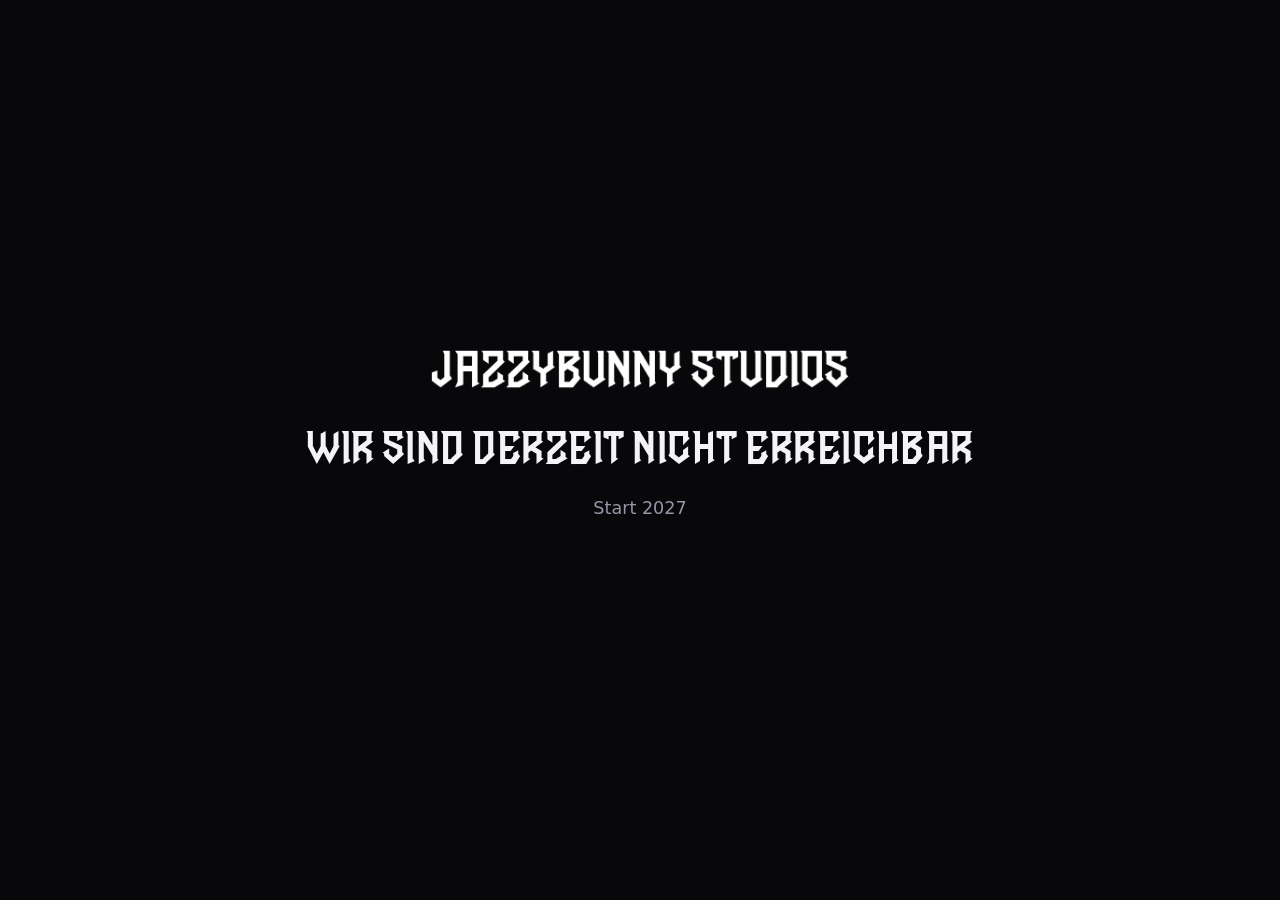
<file: index.html>
<!DOCTYPE html>
<html lang="de">
<head>
<meta charset="utf-8">
<meta name="viewport" content="width=device-width, initial-scale=1">
<title>JazzyBunny Studios</title>
<meta name="description" content="JazzyBunny Studios – Galerie für individuelle 3D-Druck Objekte">
<meta name="theme-color" content="#08080b">
<meta property="og:type" content="website">
<meta property="og:title" content="JazzyBunny Studios">
<meta property="og:description" content="Galerie für individuelle 3D-Druck Objekte">
<link rel="stylesheet" href="assets/style.css?v=22">
<link rel="icon" type="image/png" href="assets/favicon.png?v=2">
</head>
<body class="booting">

<!-- Wartungsansicht: nur sichtbar, wenn im Admin "Seite gesperrt" aktiv ist -->
<section id="maintenance" class="maintenance" hidden>
  <div class="wrap">
    <img class="maintenance-logo" id="maintenance-logo" src="assets/wordmark.webp" alt="JazzyBunny Studios">
    <h1 id="maintenance-title">Wir sind derzeit nicht erreichbar</h1>
    <p id="maintenance-text"></p>
  </div>
</section>

<!-- Hinweis nur für angemeldete Admins: Seite ist für Besucher gesperrt -->
<div id="adminbar" class="adminbar" hidden>
  <div class="wrap adminbar-inner">
    <strong>Vorschau</strong>
    <span>Für Besucher ist die Seite gesperrt. Du siehst sie, weil du im Admin angemeldet bist.</span>
    <a href="?sperre=1">Sperrseite ansehen</a>
    <a href="admin/">Zum Admin</a>
  </div>
</div>

<!-- Ankündigungsleiste -->
<div id="announce" class="announce" hidden>
  <div class="wrap announce-inner">
    <a id="announce-link" class="announce-text" href="#"></a>
    <button type="button" id="announce-close" class="announce-close" aria-label="Hinweis schließen">&times;</button>
  </div>
</div>

<header class="site-header">
  <div class="wrap header-inner">
    <button type="button" id="nav-toggle" class="icon-btn nav-toggle" aria-label="Menü" aria-expanded="false">
      <span class="burger" aria-hidden="true"></span>
    </button>

    <a class="brand" href="#top">
      <img class="brand-logo" id="brand-logo" src="assets/wordmark.webp" alt="JazzyBunny Studios" width="900" height="85">
    </a>

    <nav class="main-nav" id="main-nav">
      <a href="produkte.html">Produkte</a>
      <a href="ueber-uns.html">Über uns</a>
      <a href="warteschlange.html">Warteschlange</a>
      <a href="#kategorien" data-nav="kategorien" hidden>Kategorien</a>
      <a href="#faq" data-nav="faq" hidden>FAQ</a>
      <a href="#kontakt">Kontakt</a>
    </nav>

    <div class="header-actions">
      <button type="button" id="search-toggle" class="icon-btn" aria-label="Suche" aria-expanded="false">
        <svg viewBox="0 0 24 24" width="18" height="18" aria-hidden="true" fill="none" stroke="currentColor" stroke-width="2" stroke-linecap="round">
          <circle cx="11" cy="11" r="7"/><path d="M20 20l-3.5-3.5"/>
        </svg>
      </button>
    </div>
  </div>

</header>

<main id="top">

  <!-- Bühne -->
  <section class="hero" id="hero">
    <div class="hero-bg" id="hero-bg" hidden></div>
    <div class="wrap hero-inner">
      <span class="hero-kicker" id="hero-kicker"></span>
      <h1 id="hero-title" data-site="title">JazzyBunny Studios</h1>
      <p class="hero-sub" id="hero-sub"></p>
      <div class="hero-actions" id="hero-actions">
        <a class="btn btn-primary" id="hero-cta" href="produkte.html">Alle Produkte</a>
        <a class="btn btn-ghost" href="#kontakt">Anfrage stellen</a>
      </div>
    </div>
  </section>

  <!-- Kennzahlen -->
  <section class="strip" id="strip" hidden>
    <div class="wrap strip-inner" id="strip-inner"></div>
  </section>

  <!-- Kategorien -->
  <section class="section" id="kategorien" hidden>
    <div class="wrap">
      <h2 class="section-title" id="cat-title">Kategorien</h2>
      <div class="cat-grid" id="cat-grid"></div>
    </div>
  </section>

  <!-- Kuratierte Reihen: erscheinen nur, wenn es passende Objekte gibt -->
  <section class="section section-alt row-section" id="row-neu" hidden>
    <div class="wrap">
      <div class="row-head">
        <h2 class="section-title" id="neu-title">Neu eingetroffen</h2>
        <a class="row-more" href="produkte.html?filter=neu">Alle ansehen</a>
      </div>
      <div class="grid grid-row" id="neu-grid"></div>
    </div>
  </section>

  <section class="section row-section" id="row-highlights" hidden>
    <div class="wrap">
      <div class="row-head">
        <h2 class="section-title" id="featured-title">Highlights</h2>
        <a class="row-more" href="produkte.html?filter=highlight">Alle ansehen</a>
      </div>
      <div class="grid grid-row" id="featured-grid"></div>
    </div>
  </section>

  <section class="section section-alt row-section" id="row-bestseller" hidden>
    <div class="wrap">
      <div class="row-head">
        <h2 class="section-title" id="bestseller-title">Bestseller</h2>
        <a class="row-more" href="produkte.html?filter=bestseller">Alle ansehen</a>
      </div>
      <div class="grid grid-row" id="bestseller-grid"></div>
    </div>
  </section>

  <section class="section row-section" id="row-limited" hidden>
    <div class="wrap">
      <div class="row-head">
        <h2 class="section-title" id="limited-title">Limited Edition</h2>
        <a class="row-more" href="produkte.html?filter=limited">Alle ansehen</a>
      </div>
      <div class="grid grid-row" id="limited-grid"></div>
    </div>
  </section>

  <!-- Wegweiser zur vollstaendigen Produktseite -->
  <section class="section alles-section" id="alles">
    <div class="wrap">
      <h2 class="section-title" id="alles-title">Alle Produkte</h2>
      <p class="alles-text" id="alles-text">Das komplette Sortiment mit Suche, Kategorien und Preisfilter.</p>
      <a class="btn btn-primary" href="produkte.html">Zur Produktseite</a>
    </div>
  </section>

  <!-- FAQ -->
  <section class="section section-alt" id="faq" hidden>
    <div class="wrap wrap-narrow">
      <h2 class="section-title" id="faq-title">Häufige Fragen</h2>
      <div class="faq-list" id="faq-list"></div>
    </div>
  </section>

  <!-- Kontakt -->
  <section class="section contact" id="kontakt">
    <div class="wrap wrap-narrow">
      <h2 class="section-title" id="contact-title">Kontakt</h2>
      <p class="contact-lead" id="contact-lead">Interesse an einem Objekt oder einer eigenen Idee? Schreib mir gerne.</p>
      <div id="contact-links" class="contact-links"></div>

      <!-- Discord-Widget, wird aus den Einstellungen befüllt -->
      <div id="discord-box" class="discord-box" hidden></div>
    </div>
  </section>
</main>

<footer class="site-footer">
  <div class="wrap footer-grid">
    <div class="footer-col footer-brand">
      <img class="footer-logo" id="footer-logo" src="assets/wordmark.webp" alt="" width="900" height="85">
      <p class="footer-about" id="footer-about"></p>
    </div>
    <div class="footer-col">
      <h4>Entdecken</h4>
      <a href="produkte.html">Alle Produkte</a>
      <a href="ueber-uns.html">Über uns</a>
      <a href="warteschlange.html">Warteschlange</a>
      <a href="#kategorien" data-nav="kategorien" hidden>Kategorien</a>
      <a href="#faq" data-nav="faq" hidden>FAQ</a>
    </div>
    <div class="footer-col">
      <h4>Kontakt</h4>
      <div id="footer-contact" class="footer-links-col"></div>
    </div>
    <div class="footer-col">
      <h4>Rechtliches</h4>
      <button type="button" class="linklike" id="imprint-open" hidden>Impressum</button>
      <button type="button" class="linklike" id="privacy-open" hidden>Datenschutz</button>
      <a href="admin/">Admin</a>
    </div>
  </div>
  <div class="wrap footer-bottom">
    <span>&copy; <span id="year"></span> <span data-site="title">JazzyBunny Studios</span></span>
    <span id="footer-note"></span>
  </div>
</footer>

<!-- Detailansicht -->
<div id="lightbox" class="lightbox" hidden role="dialog" aria-modal="true" aria-label="Objektansicht">
  <div class="lb-shell">
    <button class="lb-close icon-btn" type="button" aria-label="Schließen">&times;</button>

    <div class="lb-media">
      <div class="lb-stage">
        <img id="lb-img" alt="">
        <button type="button" class="lb-reveal" id="lb-reveal">NSFW<small>Zum Anzeigen klicken</small></button>
        <button class="lb-nav lb-prev icon-btn" type="button" aria-label="Vorheriges Objekt">&#8249;</button>
        <button class="lb-nav lb-next icon-btn" type="button" aria-label="Nächstes Objekt">&#8250;</button>
      </div>
      <div id="lb-thumbs" class="lb-thumbs"></div>
    </div>

    <div class="lb-info">
      <span class="lb-cat" id="lb-cat"></span>
      <h3 id="lb-title"></h3>
      <div class="badges" id="lb-badges"></div>
      <p id="lb-desc"></p>
      <dl class="spec" id="lb-spec"></dl>
      <a class="btn btn-primary lb-cta" id="lb-cta" href="#kontakt"><span>Nach diesem Objekt fragen</span></a>
    </div>
  </div>
</div>

<!-- Schwebender WhatsApp-Knopf, erscheint nur mit hinterlegter Nummer -->
<a id="wa-float" class="wa-float" hidden target="_blank" rel="noopener" href="#">
  <svg viewBox="0 0 24 24" width="22" height="22" aria-hidden="true" fill="currentColor">
    <path d="M17.472 14.382c-.297-.149-1.758-.867-2.03-.967-.273-.099-.471-.148-.67.15-.197.297-.767.966-.94 1.164-.173.199-.347.223-.644.075-.297-.15-1.255-.463-2.39-1.475-.883-.788-1.48-1.761-1.653-2.059-.173-.297-.018-.458.13-.606.134-.133.298-.347.446-.52.149-.174.198-.298.297-.497.099-.198.05-.371-.025-.52-.075-.149-.669-1.612-.916-2.207-.242-.579-.487-.5-.669-.51-.173-.008-.371-.01-.57-.01-.198 0-.52.074-.792.372-.272.297-1.04 1.016-1.04 2.479 0 1.462 1.065 2.875 1.213 3.074.149.198 2.096 3.2 5.077 4.487.709.306 1.262.489 1.694.625.712.227 1.36.195 1.871.118.571-.085 1.758-.719 2.006-1.413.248-.694.248-1.289.173-1.413-.074-.124-.272-.198-.57-.347M12.05 21.785h-.004a9.87 9.87 0 0 1-5.031-1.378l-.361-.214-3.741.982.998-3.648-.235-.374a9.86 9.86 0 0 1-1.51-5.26c.001-5.45 4.436-9.884 9.888-9.884 2.64 0 5.122 1.03 6.988 2.898a9.825 9.825 0 0 1 2.893 6.994c-.003 5.45-4.437 9.884-9.885 9.884m8.413-18.297A11.815 11.815 0 0 0 12.05 0C5.495 0 .16 5.335.157 11.892c0 2.096.547 4.142 1.588 5.945L.057 24l6.305-1.654a11.882 11.882 0 0 0 5.683 1.448h.005c6.554 0 11.89-5.335 11.893-11.893a11.821 11.821 0 0 0-3.48-8.413"/>
  </svg>
  <span>Bestellen</span>
</a>

<!-- Altersabfrage vor dem Aufdecken von NSFW-Inhalten -->
<div id="agegate" class="lightbox agegate" hidden role="dialog" aria-modal="true" aria-labelledby="agegate-title">
  <div class="agegate-box">
    <span class="agegate-badge">18+</span>
    <h2 id="agegate-title">Nur für Erwachsene</h2>
    <p id="agegate-text">Dieses Objekt ist als NSFW gekennzeichnet. Bitte bestätige, dass du mindestens 18 Jahre alt bist.</p>
    <div class="agegate-actions">
      <button type="button" class="btn btn-primary" id="agegate-yes">Ja, ich bin 18</button>
      <button type="button" class="btn btn-ghost" id="agegate-no">Nein</button>
    </div>
  </div>
</div>

<!-- Rechtstexte -->
<div id="legal" class="lightbox legal-modal" hidden role="dialog" aria-modal="true" aria-label="Rechtstext">
  <button class="lb-close icon-btn" type="button" aria-label="Schließen">&times;</button>
  <div class="legal-body">
    <h2 id="legal-title"></h2>
    <div id="legal-content"></div>
  </div>
</div>

<script src="assets/app.js?v=21"></script>
</body>
</html>
</file>
<file: assets/style.css>
/* ===================================================================
   Schrift fuer die grossen mittigen Ueberschriften.
   ACHTUNG: Diese Schrift enthaelt nur A-Z, a-z und das Leerzeichen.
   Ziffern, Umlaute und Satzzeichen fehlen - dafuer springt automatisch
   die Systemschrift ein, was gemischt aussieht. Ueberschriften also
   moeglichst aus reinen Buchstaben bilden.
   =================================================================== */
@font-face {
  font-family: "Gotham";
  src: url("gotham.woff2") format("woff2");
  font-weight: 400;
  font-style: normal;
  font-display: swap;
}

/* ===================================================================
   JazzyBunny Studios – Layout und Design
   Durchgehend dunkel. Die Akzentfarbe lässt sich im Admin überschreiben
   (--accent).
   =================================================================== */

:root {
  --bg: #08080b;
  --bg-soft: #0f0f14;
  --bg-elev: #15151c;
  --bg-sunken: #050507;
  --fg: #f4f4f7;
  --fg-muted: #9696a6;
  --fg-dim: #6c6c7c;
  --border: #23232d;
  --border-strong: #32323f;

  --accent: #e03a45;
  --accent-fg: #ffffff;
  --accent-soft: rgba(224, 58, 69, .14);
  --new: #2fc46f;
  --new-fg: #05180d;
  --gold: #d9a441;
  --gold-fg: #1c1305;

  --shadow: 0 2px 6px rgba(0,0,0,.45), 0 18px 50px rgba(0,0,0,.55);
  --radius: 4px;
  --radius-lg: 8px;
  --wrap: 1280px;
  --header-h: 72px;

  --font: system-ui, -apple-system, "Segoe UI", Roboto, "Helvetica Neue", Arial, sans-serif;
  --font-display: "Gotham", system-ui, -apple-system, "Segoe UI", Roboto, sans-serif;
}

/* ---------- Grundlagen ---------- */
*, *::before, *::after { box-sizing: border-box; }

html { scroll-behavior: smooth; scroll-padding-top: calc(var(--header-h) + 20px); }
@media (prefers-reduced-motion: reduce) { html { scroll-behavior: auto; } }

body {
  margin: 0;
  background: var(--bg);
  color: var(--fg);
  font: 400 16px/1.65 var(--font);
  -webkit-font-smoothing: antialiased;
  overflow-x: hidden;
}

img { max-width: 100%; display: block; }
a { color: inherit; }

/* Nur seitlich einruecken. Die Kurzform "padding: 0 24px" wuerde bei jedem
   Element mit .wrap auch den senkrechten Abstand auf null setzen. */
.wrap { max-width: var(--wrap); margin: 0 auto; padding-inline: 24px; }
.wrap-narrow { max-width: 860px; }

.visually-hidden {
  position: absolute; width: 1px; height: 1px; margin: -1px; padding: 0;
  overflow: hidden; clip: rect(0 0 0 0); white-space: nowrap; border: 0;
}

/* ---------- Bausteine ---------- */
.icon-btn {
  display: inline-flex; align-items: center; justify-content: center;
  background: transparent; border: 1px solid var(--border); color: inherit;
  width: 40px; height: 40px; border-radius: var(--radius); cursor: pointer;
  transition: background .15s, border-color .15s, color .15s;
}
.icon-btn:hover { background: var(--bg-soft); border-color: var(--border-strong); }

.btn {
  display: inline-flex; align-items: center; justify-content: center;
  padding: 14px 30px; border-radius: var(--radius); border: 1px solid transparent;
  text-decoration: none; cursor: pointer;
  font-size: .8rem; font-weight: 800; letter-spacing: .13em; text-transform: uppercase;
  transition: transform .12s, filter .15s, background .15s, color .15s;
}
.btn:active { transform: translateY(1px); }
.btn-primary { background: var(--accent); color: var(--accent-fg); }
.btn-primary:hover { filter: brightness(1.12); }
.btn-ghost { background: transparent; color: var(--fg); border-color: var(--border-strong); }
.btn-ghost:hover { border-color: var(--accent); color: var(--accent); }

/* WhatsApp-Gruen, in beiden Designs dasselbe – die Marke ist so bekannt,
   dass eine Abwandlung nur verwirren wuerde. */
.btn-wa { background: #25d366; color: #05231a; gap: 10px; letter-spacing: .06em; padding-inline: 20px; }
.btn-wa:hover { background: #1fbb5a; }
.btn-wa svg { flex: none; }

.linklike {
  background: none; border: 0; padding: 0; color: inherit; font: inherit;
  cursor: pointer; text-align: left;
}

/* ---------- Hinweisleiste fuer angemeldete Admins ---------- */
.adminbar { background: var(--gold); color: var(--gold-fg); }
.adminbar[hidden] { display: none; }
.adminbar-inner {
  display: flex; flex-wrap: wrap; align-items: center; gap: 6px 16px;
  padding-block: 9px; font-size: .8rem;
}
.adminbar strong {
  font-weight: 800; letter-spacing: .12em; text-transform: uppercase; font-size: .72rem;
}
.adminbar span { opacity: .85; }
.adminbar a { color: inherit; font-weight: 700; text-underline-offset: 3px; }
.adminbar a:last-child { margin-left: auto; }

/* Bei gesperrter Seite auch die Hinweisleiste ausblenden. */
body.maintenance-on .adminbar { display: none; }

/* ---------- Ankündigungsleiste ---------- */
.announce { background: var(--accent); color: var(--accent-fg); }
.announce[hidden] { display: none; }
.announce-inner {
  display: flex; align-items: center; justify-content: center; gap: 14px;
  min-height: 38px; position: relative;
}
.announce-text {
  text-decoration: none; text-align: center;
  font-size: .74rem; font-weight: 700; letter-spacing: .1em; text-transform: uppercase;
  padding: 9px 26px 9px 0;
}
.announce-text[href]:not([href="#"]):hover { text-decoration: underline; }
.announce-close {
  position: absolute; right: 18px; background: none; border: 0; cursor: pointer;
  color: inherit; font-size: 22px; line-height: 1; opacity: .75; padding: 0 4px;
}
.announce-close:hover { opacity: 1; }

/* ---------- Kopfzeile ---------- */
/* Deckender Hintergrund: Produktfotos sind oft hell und schienen vorher
   durch die halbdurchsichtige Leiste hinter das Logo. */
.site-header {
  position: sticky; top: 0; z-index: 60;
  background: var(--bg);
  border-bottom: 1px solid var(--border);
}
.header-inner {
  display: flex; align-items: center; gap: 18px;
  height: var(--header-h);
}

.brand { display: flex; align-items: center; text-decoration: none; margin-right: auto; min-width: 0; }

/* Die Wortmarke ist weiße Schrift auf transparentem Grund – passt so direkt
   auf den dunklen Untergrund. */
.brand-logo, .footer-logo, .maintenance-logo {
  height: auto; width: auto; object-fit: contain;
}
.brand-logo { width: min(300px, 44vw); }
.brand-fallback {
  font-size: 1.05rem; font-weight: 900;
  letter-spacing: .02em; text-transform: uppercase;
}

.main-nav { display: flex; align-items: center; gap: 4px; }
.main-nav a {
  text-decoration: none; color: var(--fg-muted);
  font-size: .76rem; font-weight: 700; letter-spacing: .13em; text-transform: uppercase;
  padding: 10px 14px; border-radius: var(--radius);
  transition: color .15s, background .15s;
}
.main-nav a:hover { color: var(--fg); background: var(--bg-soft); }
.main-nav a[hidden] { display: none; }

.header-actions { display: flex; align-items: center; gap: 8px; }

.nav-toggle { display: none; }
.burger, .burger::before, .burger::after {
  display: block; width: 17px; height: 2px; background: currentColor; border-radius: 2px;
  transition: transform .2s, opacity .2s;
}
.burger { position: relative; }
.burger::before, .burger::after { content: ""; position: absolute; left: 0; }
.burger::before { top: -6px; }
.burger::after { top: 6px; }
.nav-open .burger { background: transparent; }
.nav-open .burger::before { transform: translateY(6px) rotate(45deg); }
.nav-open .burger::after { transform: translateY(-6px) rotate(-45deg); }

/* Suchschublade */
.search-drawer { border-top: 1px solid var(--border); background: var(--bg-soft); }
.search-drawer[hidden] { display: none; }
.search-inner { display: flex; align-items: center; gap: 14px; padding-top: 14px; padding-bottom: 14px; }
#search-input {
  flex: 1; background: var(--bg); color: var(--fg);
  border: 1px solid var(--border); border-radius: var(--radius);
  padding: 13px 16px; font: inherit; font-size: .95rem;
}
#search-input:focus { outline: none; border-color: var(--accent); }
#search-clear { color: var(--fg-muted); font-size: .84rem; white-space: nowrap; }
#search-clear:hover { color: var(--accent); }

/* ---------- Bühne ---------- */
.hero {
  position: relative; overflow: hidden;
  padding: clamp(56px, 9vw, 104px) 0 clamp(48px, 8vw, 88px);
  border-bottom: 1px solid var(--border);
}
.hero-bg {
  position: absolute; inset: 0; z-index: 0;
  background-size: cover; background-position: center;
}
.hero-bg[hidden] { display: none; }
.hero-bg::after {
  content: ""; position: absolute; inset: 0;
  /* Kräftig genug, damit Logo und Schrift auch auf hellen Fotos lesbar bleiben. */
  background: linear-gradient(to bottom,
    color-mix(in srgb, var(--bg) 74%, transparent),
    color-mix(in srgb, var(--bg) 94%, transparent));
}
.hero-inner { position: relative; z-index: 1; text-align: center; }

.hero-kicker {
  display: block; margin-bottom: 14px;
  font-size: .76rem; font-weight: 800; letter-spacing: .2em;
  text-transform: uppercase; color: var(--accent);
}
.hero-kicker:empty { display: none; }

.hero h1 {
  margin: 0 0 18px; font-size: clamp(2.4rem, 7vw, 4.6rem);
  font-family: var(--font-display);
  font-weight: 400; line-height: 1.04; letter-spacing: .01em; text-transform: uppercase;
}
.hero-sub {
  margin: 0 auto; max-width: 56ch; color: var(--fg-muted);
  font-size: clamp(1rem, 2vw, 1.15rem);
  white-space: pre-line;
}
.hero-sub:empty { display: none; }

/* Vor einem Foto braucht die Schrift etwas mehr Halt. Der Schatten nimmt die
   Hintergrundfarbe an, damit er im hellen wie im dunklen Design passt. */
.has-hero-bg .hero-sub {
  color: var(--fg);
  text-shadow: 0 1px 10px var(--bg), 0 1px 24px var(--bg);
}
.has-hero-bg .hero h1 {
  text-shadow: 0 2px 14px var(--bg), 0 2px 30px var(--bg);
}

.hero-actions {
  display: flex; flex-wrap: wrap; gap: 12px; justify-content: center; margin-top: 32px;
}

/* ---------- Kennzahlen-Streifen ---------- */
.strip { background: var(--bg-sunken); border-bottom: 1px solid var(--border); }
.strip[hidden] { display: none; }
/* Trennlinien als Rahmen statt als Luecke: bei ungerader Anzahl bliebe sonst
   in der letzten Reihe ein grauer Block stehen. */
.strip-inner {
  display: grid; grid-template-columns: repeat(auto-fit, minmax(150px, 1fr));
}
.strip-item {
  padding: 24px 18px; text-align: center;
  border-left: 1px solid var(--border);
}
.strip-item:first-child { border-left: 0; }
.strip-item b {
  display: block; font-size: 1.7rem; font-weight: 900; letter-spacing: -.02em;
  color: var(--accent);
}
.strip-item span {
  font-size: .72rem; font-weight: 700; letter-spacing: .14em; text-transform: uppercase;
  color: var(--fg-muted);
}

/* ---------- Abschnitte ---------- */
.section { padding: clamp(56px, 8vw, 92px) 0; }
.section[hidden] { display: none; }
.section-alt { background: var(--bg-soft); border-block: 1px solid var(--border); }

.section-title {
  margin: 0 0 40px; text-align: center;
  font-size: clamp(1.6rem, 4vw, 2.5rem); font-weight: 900;
  letter-spacing: -.02em; text-transform: uppercase; line-height: 1.1;
}
.section-title::after {
  content: ""; display: block; width: 58px; height: 4px; margin: 16px auto 0;
  background: var(--accent); border-radius: 2px;
}

/* ---------- Kategorie-Kacheln ---------- */
.cat-grid {
  display: grid; gap: 16px;
  grid-template-columns: repeat(auto-fill, minmax(190px, 1fr));
}
.cat-tile {
  display: block; text-decoration: none;
  position: relative; border: 1px solid var(--border); border-radius: var(--radius-lg);
  overflow: hidden; aspect-ratio: 4 / 3; padding: 0; cursor: pointer;
  background: var(--bg-elev); color: #fff; font: inherit;
  transition: border-color .18s, transform .18s;
}
.cat-tile:hover { border-color: var(--accent); transform: translateY(-3px); }
.cat-tile img { width: 100%; height: 100%; object-fit: cover; transition: transform .4s ease; }
.cat-tile:hover img { transform: scale(1.07); }
.cat-tile.is-blurred img { filter: blur(20px); transform: scale(1.14); }
.cat-tile figcaption, .cat-tile .cat-label {
  position: absolute; inset: auto 0 0 0; padding: 30px 16px 14px; text-align: left;
  background: linear-gradient(to top, rgba(0,0,0,.85), transparent);
  font-size: .82rem; font-weight: 800; letter-spacing: .1em; text-transform: uppercase;
}
.cat-tile .cat-count {
  display: block; font-size: .68rem; font-weight: 600; letter-spacing: .08em;
  opacity: .75; text-transform: none; margin-top: 2px;
}

/* ---------- Kuratierte Reihen auf der Startseite ---------- */
.row-head {
  display: flex; align-items: baseline; justify-content: space-between;
  gap: 20px; flex-wrap: wrap; margin-bottom: 34px;
}
.row-head .section-title { margin: 0; text-align: left; }
.row-head .section-title::after { margin-left: 0; margin-right: 0; }
.row-more {
  color: var(--accent); text-decoration: none; white-space: nowrap;
  font-size: .76rem; font-weight: 800; letter-spacing: .12em; text-transform: uppercase;
}
.row-more::after { content: " \2192"; }
.row-more:hover { text-decoration: underline; text-underline-offset: 4px; }

/* Feste Spaltenzahl, damit eine Reihe nie halb leer endet. */
.grid-row { grid-template-columns: repeat(4, minmax(0, 1fr)); }

.alles-section { text-align: center; }
.alles-text { margin: 0 auto 26px; color: var(--fg-muted); max-width: 48ch; }

/* ---------- Produktseite ---------- */
.page-head { padding-top: 40px; padding-bottom: 28px; }
.breadcrumb {
  display: flex; gap: 8px; align-items: center; margin-bottom: 12px;
  font-size: .78rem; color: var(--fg-dim);
}
.breadcrumb a { color: var(--fg-muted); text-decoration: none; }
.breadcrumb a:hover { color: var(--accent); }
.page-head h1 {
  margin: 0; font-size: clamp(1.9rem, 4.5vw, 2.8rem);
  font-weight: 900; letter-spacing: -.02em; text-transform: uppercase;
}

.shop {
  display: grid; gap: 40px; align-items: start;
  grid-template-columns: 230px minmax(0, 1fr);
  padding-bottom: 80px;
}
.shop-side { display: flex; flex-direction: column; gap: 26px; position: sticky; top: calc(var(--header-h) + 20px); }
.side-block { display: flex; flex-direction: column; gap: 10px; }
.side-label {
  font-size: .68rem; font-weight: 800; letter-spacing: .15em;
  text-transform: uppercase; color: var(--fg-dim);
}

#search-input, .price-range input, .queue-search input {
  background: var(--bg-elev); color: var(--fg);
  border: 1px solid var(--border); border-radius: var(--radius);
  padding: 11px 13px; font: inherit; font-size: .9rem; width: 100%;
}
#search-input:focus, .price-range input:focus, .queue-search input:focus { outline: none; border-color: var(--accent); }

.side-cats { display: flex; flex-direction: column; align-items: flex-start; gap: 2px; }
.side-cat {
  background: none; border: 0; padding: 7px 0; cursor: pointer;
  color: var(--fg-muted); font: inherit;
  font-size: .82rem; font-weight: 700; letter-spacing: .06em; text-transform: uppercase;
  text-align: left; transition: color .15s;
}
.side-cat:hover { color: var(--fg); }
.side-cat[aria-pressed="true"] { color: var(--accent); }

/* Eigenes Kaestchen - das System zeichnet sonst ein weisses Feld,
   das im dunklen Design wie ein Fremdkoerper wirkt. */
.check { display: flex; align-items: center; gap: 10px; cursor: pointer; font-size: .88rem; }
.check input {
  appearance: none; -webkit-appearance: none;
  width: 18px; height: 18px; margin: 0; flex: none; cursor: pointer;
  background-color: var(--bg-elev);
  background-repeat: no-repeat; background-position: center; background-size: 12px;
  border: 1px solid var(--border-strong); border-radius: 4px;
  transition: background-color .15s, border-color .15s;
}
.check input:hover { border-color: var(--accent); }
/* Der Haken liegt als Hintergrundbild auf dem Feld. Ein ::before waere
   sauberer, wird auf <input> aber nicht gezeichnet. */
.check input:checked {
  background-color: var(--accent); border-color: var(--accent);
  background-image: url("data:image/svg+xml,%3Csvg xmlns='http://www.w3.org/2000/svg' viewBox='0 0 16 16' fill='none' stroke='%23fff' stroke-width='2.6' stroke-linecap='round' stroke-linejoin='round'%3E%3Cpath d='M3 8.4l3.3 3.3L13 4.9'/%3E%3C/svg%3E");
}
.check input:focus-visible { outline: 2px solid var(--accent); outline-offset: 2px; }
.check:hover { color: var(--fg); }

.price-range { display: flex; align-items: center; gap: 9px; }
.price-range span { color: var(--fg-dim); }

.side-reset { align-self: flex-start; padding: 10px 18px; font-size: .72rem; }

.shop-bar {
  display: flex; flex-wrap: wrap; gap: 14px; align-items: center;
  justify-content: space-between; margin-bottom: 20px;
}
.result-count { color: var(--fg-dim); font-size: .8rem; letter-spacing: .05em; white-space: nowrap; }
#sort-select {
  background: var(--bg-elev); color: var(--fg); border: 1px solid var(--border);
  border-radius: var(--radius); padding: 10px 14px; font: inherit; font-size: .84rem; cursor: pointer;
}
#sort-select:focus { outline: none; border-color: var(--accent); }

.active-filter { margin-bottom: 20px; }
.active-filter[hidden] { display: none; }
.filter-chip {
  display: inline-flex; align-items: center; gap: 9px; cursor: pointer;
  background: var(--accent); color: var(--accent-fg); border: 0;
  padding: 8px 14px; border-radius: 999px; font: inherit;
  font-size: .74rem; font-weight: 800; letter-spacing: .1em; text-transform: uppercase;
}
.filter-x { font-size: 1.1rem; line-height: 1; opacity: .8; }
.filter-chip:hover .filter-x { opacity: 1; }

/* ---------- Objekt-Kacheln ---------- */
.grid {
  display: grid; gap: 22px;
  grid-template-columns: repeat(auto-fill, minmax(240px, 1fr));
}

.card {
  display: flex; flex-direction: column; text-align: left;
  border: 1px solid var(--border); border-radius: var(--radius-lg);
  background: var(--bg-elev); overflow: hidden;
  padding: 0; color: inherit; font: inherit; cursor: pointer;
  transition: transform .18s ease, box-shadow .18s ease, border-color .18s ease;
}
.card:hover, .card:focus-visible {
  transform: translateY(-4px); box-shadow: var(--shadow);
  border-color: var(--accent); outline: none;
}

.card-media {
  position: relative; background: var(--bg-sunken);
  aspect-ratio: 3 / 4; overflow: hidden;
}
.card-media img { width: 100%; height: 100%; object-fit: cover; transition: transform .4s ease; }
.card:hover .card-media img { transform: scale(1.06); }

.card-count {
  position: absolute; right: 10px; bottom: 10px; z-index: 2;
  background: rgba(0,0,0,.66); color: #fff; font-size: .68rem; font-weight: 700;
  letter-spacing: .06em; padding: 4px 9px; border-radius: 999px; backdrop-filter: blur(4px);
}

.badges {
  position: absolute; top: 10px; left: 10px; z-index: 2;
  display: flex; flex-direction: column; align-items: flex-start; gap: 6px;
}
.badge {
  font-size: .64rem; font-weight: 800; letter-spacing: .12em; text-transform: uppercase;
  padding: 5px 9px; border-radius: 3px;
  background: rgba(255,255,255,.93); color: #14141a;   /* Bestseller, Einzelstück */
  backdrop-filter: blur(4px);
}
.badge-sale { background: var(--accent); color: var(--accent-fg); }
.badge-new { background: var(--new); color: var(--new-fg); }
.badge-limited { background: var(--gold); color: var(--gold-fg); }
.badge-muted { background: rgba(0,0,0,.72); color: #fff; }
.badge-outline { background: transparent; border: 1px solid #fff; color: #fff; }

.card-body { padding: 16px 16px 20px; display: flex; flex-direction: column; gap: 7px; flex: 1; }
.card-cat {
  font-size: .66rem; font-weight: 800; letter-spacing: .14em; text-transform: uppercase;
  color: var(--accent);
}
.card-cat:empty { display: none; }
.card-body h3 {
  margin: 0; font-size: .96rem; font-weight: 800; line-height: 1.3;
  letter-spacing: .01em; text-transform: uppercase;
}
.card-desc {
  margin: 0; color: var(--fg-muted); font-size: .85rem; line-height: 1.55;
  display: -webkit-box; -webkit-line-clamp: 2; -webkit-box-orient: vertical; overflow: hidden;
}
.card-foot {
  margin-top: auto; padding-top: 10px;
  display: flex; align-items: center; justify-content: space-between; gap: 10px;
}
.card-price { font-size: .86rem; font-weight: 800; color: var(--fg); }

/* Alter Preis durchgestrichen, neuer in der Akzentfarbe daneben. */
.price-old {
  color: var(--fg-dim); text-decoration: line-through;
  font-weight: 500; margin-right: 8px;
}
.price-new { color: var(--accent); font-weight: 800; }
.card-meta { font-size: .72rem; color: var(--fg-dim); letter-spacing: .04em; }

/* ---------- NSFW ---------- */
.card-media.is-nsfw img { filter: blur(26px); transform: scale(1.16); }
.card:hover .card-media.is-nsfw img { transform: scale(1.16); }

.nsfw-overlay, .lb-reveal {
  display: flex; flex-direction: column; align-items: center; justify-content: center; gap: 5px;
  background: rgba(8,8,12,.5); color: #fff;
  font-size: .8rem; font-weight: 800; letter-spacing: .14em; text-transform: uppercase;
}
.nsfw-overlay { position: absolute; inset: 0; z-index: 1; }
.nsfw-overlay small, .lb-reveal small {
  font-size: .66rem; font-weight: 500; letter-spacing: .04em;
  text-transform: none; opacity: .85;
}

.tag-nsfw {
  display: inline-block; margin-left: 8px; vertical-align: middle;
  background: var(--accent); color: var(--accent-fg);
  font-size: .6rem; font-weight: 800; letter-spacing: .1em;
  padding: 3px 7px; border-radius: 3px;
}

/* ---------- Zustände ---------- */
.state { text-align: center; padding: 64px 20px; color: var(--fg-muted); }
.state[hidden] { display: none; }
.state h3 { color: var(--fg); margin: 0 0 10px; font-size: 1.2rem; font-weight: 800; text-transform: uppercase; letter-spacing: .02em; }
.state p { margin: 0 0 22px; }
.state code {
  background: var(--bg-soft); padding: 2px 7px; border-radius: 4px;
  font-size: .88em; border: 1px solid var(--border);
}
.spinner {
  width: 30px; height: 30px; margin: 0 auto 16px;
  border: 3px solid var(--border); border-top-color: var(--accent);
  border-radius: 50%; animation: spin .8s linear infinite;
}
@keyframes spin { to { transform: rotate(360deg); } }

/* ---------- FAQ ---------- */
.faq-list { display: flex; flex-direction: column; gap: 10px; }
.faq-item { border: 1px solid var(--border); border-radius: var(--radius-lg); background: var(--bg-elev); overflow: hidden; }
.faq-item summary {
  cursor: pointer; padding: 18px 22px; list-style: none;
  display: flex; align-items: center; justify-content: space-between; gap: 16px;
  font-size: .92rem; font-weight: 700;
}
.faq-item summary::-webkit-details-marker { display: none; }
.faq-item summary::after {
  content: "+"; color: var(--accent); font-size: 1.3rem; font-weight: 400; line-height: 1;
  transition: transform .2s;
}
.faq-item[open] summary::after { transform: rotate(45deg); }
.faq-item summary:hover { color: var(--accent); }
.faq-answer { padding: 0 22px 20px; color: var(--fg-muted); font-size: .92rem; white-space: pre-line; }

/* ---------- Kontakt ---------- */
.contact { text-align: center; }
.contact-lead { margin: 0 auto 26px; color: var(--fg-muted); max-width: 52ch; }
.contact-links { display: flex; flex-wrap: wrap; gap: 10px; justify-content: center; }
.contact-links a {
  display: inline-flex; align-items: center; gap: 8px; text-decoration: none;
  border: 1px solid var(--border); background: var(--bg-elev);
  padding: 13px 22px; border-radius: var(--radius);
  font-size: .8rem; font-weight: 700; letter-spacing: .08em; text-transform: uppercase;
  transition: border-color .15s, color .15s;
}
.contact-links a:hover { border-color: var(--accent); color: var(--accent); }
.contact-links p { color: var(--fg-dim); font-size: .9rem; }

/* ---------- Discord-Widget ---------- */
.discord-box { margin: 34px auto 0; max-width: 380px; }
.discord-box[hidden] { display: none; }

/* Platz reservieren, damit beim Nachladen nichts springt. */
.discord-box:not([hidden]) { min-height: 460px; }

.discord-frame {
  display: block; width: 100%; height: 460px;
  border: 1px solid var(--border); border-radius: var(--radius-lg);
  background: var(--bg-elev);
}

/* ---------- Fußzeile ---------- */
.site-footer { background: var(--bg-sunken); border-top: 1px solid var(--border); }
.footer-grid {
  display: grid; gap: 36px; padding-top: 54px; padding-bottom: 42px;
  grid-template-columns: 1.6fr repeat(3, minmax(130px, 1fr));
}
.footer-col { display: flex; flex-direction: column; gap: 11px; align-items: flex-start; }
.footer-col h4 {
  margin: 0 0 4px; font-size: .72rem; font-weight: 800;
  letter-spacing: .15em; text-transform: uppercase; color: var(--fg);
}
.footer-col a, .footer-col .linklike {
  color: var(--fg-muted); text-decoration: none; font-size: .88rem;
  transition: color .15s;
}
.footer-col a:hover, .footer-col .linklike:hover { color: var(--accent); }
.footer-col a[hidden], .footer-col .linklike[hidden] { display: none; }
.footer-logo { width: min(240px, 62%); }
.footer-about { margin: 0; color: var(--fg-muted); font-size: .88rem; max-width: 40ch; }
.footer-about:empty { display: none; }
.footer-links-col { display: flex; flex-direction: column; gap: 11px; align-items: flex-start; }
.footer-links-col a {
  border: 0; background: none; padding: 0; text-transform: none; letter-spacing: 0;
  font-size: .88rem; font-weight: 400;
}

.footer-bottom {
  display: flex; flex-wrap: wrap; gap: 12px; justify-content: space-between;
  padding-top: 20px; padding-bottom: 26px; border-top: 1px solid var(--border);
  font-size: .8rem; color: var(--fg-dim);
}

/* ---------- Detailansicht ---------- */
.lightbox {
  position: fixed; inset: 0; z-index: 100;
  background: rgba(4,4,7,.94);
  display: flex; align-items: center; justify-content: center; padding: 24px;
}
.lightbox[hidden] { display: none; }

.lightbox .icon-btn { color: #fff; border-color: rgba(255,255,255,.26); background: rgba(255,255,255,.06); }
.lightbox .icon-btn:hover { background: rgba(255,255,255,.16); border-color: rgba(255,255,255,.5); }

.lb-shell {
  position: relative; display: grid;
  grid-template-columns: minmax(0, 1.25fr) minmax(300px, .75fr);
  background: var(--bg-elev); color: var(--fg);
  border: 1px solid var(--border); border-radius: var(--radius-lg);
  max-width: 1180px; width: 100%; max-height: 88vh; overflow: hidden;
}

.lb-close { position: absolute; top: 14px; right: 14px; font-size: 24px; line-height: 1; z-index: 5; }

/* Blätterpfeile sitzen im Bild, nicht über der Beschreibung daneben.
   Deckender Hintergrund, damit sie auch auf hellen Fotos sichtbar bleiben. */
/* .lightbox .icon-btn ist spezifischer als .lb-nav – deshalb hier ebenfalls
   zweistufig schreiben, sonst bleibt der Hintergrund durchsichtig. */
.lightbox .lb-nav {
  position: absolute; top: 50%; transform: translateY(-50%); z-index: 4;
  width: 44px; height: 44px; font-size: 28px; line-height: 1;
  background: rgba(6,6,10,.8); border-color: rgba(255,255,255,.32); color: #fff;
}
.lightbox .lb-nav:hover { background: rgba(6,6,10,.96); border-color: #fff; }
.lb-prev { left: 14px; }
.lb-next { right: 14px; }

.lb-media { display: flex; flex-direction: column; background: var(--bg-sunken); min-width: 0; }
.lb-stage { position: relative; flex: 1; min-height: 0; display: grid; }
#lb-img {
  grid-area: 1 / 1; width: 100%; height: 100%; max-height: 72vh;
  object-fit: contain; background: #06060a;
}
.lb-reveal { grid-area: 1 / 1; border: 0; cursor: pointer; z-index: 2; width: 100%; height: 100%; }
.lightbox:not(.nsfw-hidden) .lb-reveal { display: none; }
.lightbox.nsfw-hidden #lb-img { filter: blur(44px); transform: scale(1.1); }
.lightbox.nsfw-hidden .lb-thumbs img { filter: blur(10px); }

.lb-thumbs { display: flex; flex-wrap: wrap; gap: 8px; padding: 12px; }
.lb-thumbs:empty { display: none; }
.lb-thumbs button {
  width: 56px; height: 56px; padding: 0; border-radius: var(--radius); overflow: hidden;
  border: 2px solid transparent; background: var(--bg-elev); cursor: pointer;
}
.lb-thumbs button[aria-current="true"] { border-color: var(--accent); }
.lb-thumbs img { width: 100%; height: 100%; object-fit: cover; }

.lb-info { padding: 34px 30px; overflow-y: auto; max-height: 88vh; }
.lb-cat {
  font-size: .68rem; font-weight: 800; letter-spacing: .15em;
  text-transform: uppercase; color: var(--accent);
}
.lb-cat:empty { display: none; }
.lb-info h3 {
  margin: 8px 0 12px; font-size: 1.5rem; font-weight: 900;
  letter-spacing: -.01em; text-transform: uppercase; line-height: 1.15;
}
.lb-info .badges { position: static; flex-direction: row; flex-wrap: wrap; margin-bottom: 14px; }
.lb-info .badges:empty { display: none; }
#lb-desc { margin: 0 0 22px; color: var(--fg-muted); font-size: .94rem; white-space: pre-line; }
#lb-desc:empty { display: none; }

.spec { margin: 0 0 26px; display: grid; grid-template-columns: auto 1fr; gap: 0; font-size: .88rem; }
.spec:empty { display: none; }
.spec dt {
  padding: 10px 16px 10px 0; border-top: 1px solid var(--border);
  color: var(--fg-dim); font-size: .7rem; font-weight: 800;
  letter-spacing: .1em; text-transform: uppercase; white-space: nowrap;
}
.spec dd { padding: 10px 0; margin: 0; border-top: 1px solid var(--border); }
.lb-cta { width: 100%; }

/* ---------- Schwebender WhatsApp-Knopf ---------- */
.wa-float {
  position: fixed; right: 18px; bottom: 18px; z-index: 90;
  display: inline-flex; align-items: center; gap: 9px;
  padding: 13px 20px; border-radius: 999px;
  background: #25d366; color: #05231a; text-decoration: none;
  font-size: .8rem; font-weight: 800; letter-spacing: .1em; text-transform: uppercase;
  box-shadow: 0 4px 14px rgba(0,0,0,.3), 0 12px 34px rgba(0,0,0,.35);
  transition: transform .15s, background .15s;
}
.wa-float[hidden] { display: none; }
.wa-float:hover { background: #1fbb5a; transform: translateY(-2px); }
.wa-float svg { flex: none; }

/* Auf dem Handy nur das Zeichen, sonst verdeckt der Knopf zu viel. */
@media (max-width: 560px) {
  .wa-float { padding: 15px; right: 14px; bottom: 14px; }
  .wa-float span { display: none; }
}

/* Bei offener Detailansicht stoert er nur. */
body.lightbox-open .wa-float { display: none; }

/* ---------- Warteschlange ---------- */
.queue-updated { margin: 12px 0 0; color: var(--fg-dim); font-size: .84rem; }
.queue-updated:empty { display: none; }

.queue-hint {
  border: 1px solid var(--border); border-left: 3px solid var(--accent);
  border-radius: var(--radius-lg); background: var(--bg-elev);
  padding: 20px 22px; margin-bottom: 8px;
}
.queue-hint[hidden] { display: none; }
.queue-hint strong {
  display: block; margin-bottom: 8px;
  font-size: .74rem; font-weight: 800; letter-spacing: .14em; text-transform: uppercase;
}
.queue-hint p { margin: 0; color: var(--fg-muted); font-size: .9rem; line-height: 1.6; }

.queue-search { display: flex; align-items: center; gap: 14px; margin-bottom: 8px; }
.queue-search input { flex: 1; }
#queue-search-clear { color: var(--fg-muted); font-size: .84rem; white-space: nowrap; }
#queue-search-clear:hover { color: var(--accent); }

.queue-result { margin: 12px 0 0; color: var(--fg-dim); font-size: .84rem; }
.queue-result:empty { display: none; }

/* .queue-row ist display:flex – das hebelt das hidden-Attribut aus. */
.queue-row[hidden] { display: none; }

.queue-body { padding-block: clamp(32px, 5vw, 56px); display: flex; flex-direction: column; gap: 44px; }

.queue-stage-head { display: flex; align-items: flex-start; gap: 16px; margin-bottom: 18px; }
.queue-num {
  flex: none; width: 34px; height: 34px; border-radius: 50%;
  display: grid; place-content: center;
  border: 1px solid var(--border-strong); color: var(--fg-dim);
  font-size: .72rem; font-weight: 800;
}
.queue-stage-head h2 {
  margin: 0; font-size: 1.1rem; font-weight: 800;
  letter-spacing: .02em; text-transform: uppercase;
}
.queue-stage-head p { margin: 6px 0 0; color: var(--fg-muted); font-size: .88rem; line-height: 1.6; }
.queue-count {
  margin-left: auto; flex: none; color: var(--fg-dim);
  font-size: .78rem; font-weight: 700;
}

.queue-list { display: flex; flex-direction: column; }
.queue-row {
  display: flex; align-items: center; gap: 16px;
  padding: 12px 0; border-top: 1px solid var(--border);
}
.queue-row:last-child { border-bottom: 1px solid var(--border); }

.queue-thumb {
  flex: none; width: 52px; height: 52px; overflow: hidden;
  border-radius: var(--radius); background: var(--bg-sunken);
}
.queue-thumb img { width: 100%; height: 100%; object-fit: cover; }
.queue-thumb.is-nsfw img { filter: blur(10px); transform: scale(1.2); }
.queue-thumb.is-empty::after {
  content: "\2014"; display: grid; place-content: center;
  width: 100%; height: 100%; color: var(--fg-dim);
}

.queue-main { min-width: 0; flex: 1; display: flex; flex-direction: column; gap: 3px; }
.queue-item { display: flex; align-items: baseline; gap: 10px; flex-wrap: wrap; }
.queue-name { font-size: .94rem; font-weight: 700; }
.queue-pid {
  font-size: .68rem; font-weight: 700; letter-spacing: .08em;
  color: var(--accent);
}
.queue-code {
  flex: none; font-size: .72rem; letter-spacing: .08em; color: var(--fg-dim);
  font-variant-numeric: tabular-nums;
}

@media (max-width: 560px) {
  .queue-row { flex-wrap: wrap; }
  .queue-code { width: 100%; padding-left: 68px; }
}

/* ---------- Über uns ---------- */
.about-intro {
  margin: 16px 0 0; max-width: 62ch;
  color: var(--fg-muted); font-size: clamp(1rem, 2vw, 1.12rem);
  white-space: pre-line;
}
.about-intro:empty { display: none; }

.about-hero {
  width: 100%; max-height: 420px; object-fit: cover;
  border-radius: var(--radius-lg); border: 1px solid var(--border);
  margin-bottom: 8px;
}
.about-hero[hidden] { display: none; }

.about-body { padding-block: clamp(40px, 6vw, 72px); display: flex; flex-direction: column; gap: clamp(40px, 6vw, 72px); }

.about-block {
  display: grid; gap: clamp(24px, 4vw, 48px); align-items: center;
  grid-template-columns: minmax(0, 1fr) minmax(0, 1fr);
}
.about-block.is-wide { grid-template-columns: minmax(0, 1fr); max-width: 72ch; }
.about-block.is-flipped .about-text { order: 2; }

.about-text h2 {
  margin: 0 0 14px; font-size: clamp(1.4rem, 3vw, 2rem);
  font-weight: 900; letter-spacing: -.02em; text-transform: uppercase; line-height: 1.15;
}
.about-text p {
  margin: 0; color: var(--fg-muted); font-size: 1rem; line-height: 1.75;
  white-space: pre-line;
}

.about-figure { overflow: hidden; border-radius: var(--radius-lg); border: 1px solid var(--border); }
.about-figure img { width: 100%; height: 100%; object-fit: cover; aspect-ratio: 4 / 3; }

.about-cta { border-top: 1px solid var(--border); }

@media (max-width: 760px) {
  .about-block { grid-template-columns: minmax(0, 1fr); }
  .about-block.is-flipped .about-text { order: 0; }
}

/* ---------- Altersabfrage ---------- */
.agegate { z-index: 120; }
.agegate-box {
  background: var(--bg-elev); color: var(--fg);
  border: 1px solid var(--border); border-radius: var(--radius-lg);
  box-shadow: var(--shadow);
  padding: 34px 30px 30px; max-width: 420px; width: 100%; text-align: center;
}
.agegate-badge {
  display: inline-block; margin-bottom: 18px;
  background: var(--accent); color: var(--accent-fg);
  font-size: .9rem; font-weight: 900; letter-spacing: .08em;
  padding: 7px 14px; border-radius: 999px;
}
.agegate-box h2 {
  margin: 0 0 12px; font-size: 1.35rem; font-weight: 900;
  letter-spacing: -.01em; text-transform: uppercase;
}
.agegate-box p {
  margin: 0 0 26px; color: var(--fg-muted); font-size: .92rem; line-height: 1.6;
}
.agegate-actions { display: flex; gap: 10px; justify-content: center; flex-wrap: wrap; }
.agegate-actions .btn { flex: 1 1 150px; letter-spacing: .05em; padding-inline: 16px; }

/* ---------- Rechtstexte ---------- */
.legal-modal { align-items: flex-start; overflow-y: auto; }
.legal-body {
  background: var(--bg-elev); color: var(--fg); border: 1px solid var(--border);
  border-radius: var(--radius-lg); padding: 38px; max-width: 760px; width: 100%; margin: 56px auto;
}
.legal-body h2 { margin: 0 0 20px; font-size: 1.5rem; font-weight: 900; text-transform: uppercase; }
.legal-body p, .legal-body li { color: var(--fg-muted); }

/* ---------- Wartungsansicht ---------- */
body.booting .announce,
body.booting .site-header,
body.booting main,
body.booting .site-footer { visibility: hidden; }

body.maintenance-on .announce,
body.maintenance-on .site-header,
body.maintenance-on main,
body.maintenance-on .site-footer { display: none; }

.maintenance {
  min-height: 100vh; display: grid; place-items: center;
  text-align: center; padding: 48px 24px;
}
.maintenance[hidden] { display: none; }
.maintenance-logo { width: min(420px, 78vw); margin: 0 auto 34px; }
.maintenance h1 {
  margin: 0 0 16px; font-size: clamp(1.8rem, 5vw, 3rem);
  font-family: var(--font-display);
  font-weight: 400; letter-spacing: .01em; line-height: 1.14; text-transform: uppercase;
}
.maintenance p {
  margin: 0 auto 28px; max-width: 50ch; color: var(--fg-muted);
  font-size: clamp(1rem, 2vw, 1.1rem); white-space: pre-line;
}
.maintenance p:empty { display: none; }

/* ---------- Mobil ---------- */
@media (max-width: 1040px) {
  .lb-shell { grid-template-columns: minmax(0, 1fr) minmax(280px, .8fr); }
}

@media (max-width: 1080px) {
  .shop { grid-template-columns: 200px minmax(0, 1fr); gap: 28px; }
  .grid-row { grid-template-columns: repeat(3, minmax(0, 1fr)); }
}

@media (max-width: 820px) {
  /* Filter wandern ueber das Raster, statt zu quetschen. */
  .shop { grid-template-columns: 1fr; gap: 26px; }
  .shop-side {
    position: static; flex-direction: row; flex-wrap: wrap; gap: 18px 26px;
    padding-bottom: 22px; border-bottom: 1px solid var(--border);
  }
  .side-block { flex: 1 1 200px; }
  .side-cats { flex-direction: row; flex-wrap: wrap; gap: 6px 16px; }
}

@media (max-width: 900px) {
  .footer-grid { grid-template-columns: 1fr 1fr; gap: 30px; }
  .footer-brand { grid-column: 1 / -1; }
}

@media (max-width: 860px) {
  .nav-toggle { display: inline-flex; }
  .brand-logo { width: min(190px, 46vw); }
  .hero-kicker { letter-spacing: .14em; font-size: .7rem; }
  .header-inner { gap: 10px; }
  .icon-btn { width: 36px; height: 36px; }
  .header-actions { gap: 6px; }

  /* Haengt an der klebenden Kopfzeile, damit es beim Scrollen mitwandert. */
  .main-nav {
    position: absolute; top: 100%; left: 0; right: 0;
    flex-direction: column; align-items: stretch; gap: 0;
    background: var(--bg); border-bottom: 1px solid var(--border);
    padding: 8px 16px 18px;
    transform: translateY(-120%); opacity: 0; pointer-events: none;
    transition: transform .22s ease, opacity .18s ease; z-index: -1;
  }
  .nav-open .main-nav { opacity: 1; pointer-events: auto; z-index: 50; }
  .nav-open .main-nav { transform: translateY(0); }
  .main-nav a { padding: 15px 8px; border-bottom: 1px solid var(--border); border-radius: 0; }
  .main-nav a:last-child { border-bottom: 0; }

  .lb-shell {
    grid-template-columns: 1fr; grid-template-rows: minmax(0, 1fr) auto;
    max-height: 90vh;
  }
  #lb-img { max-height: 44vh; }
  .lb-info { padding: 22px 20px 26px; max-height: 42vh; }
  .lightbox .lb-nav { width: 38px; height: 38px; font-size: 24px; }
  .lb-thumbs { padding: 10px; }
  .lb-thumbs button { width: 46px; height: 46px; }

  .grid { grid-template-columns: repeat(auto-fill, minmax(155px, 1fr)); gap: 14px; }
  .grid-row { grid-template-columns: repeat(2, minmax(0, 1fr)); }
  .row-head { margin-bottom: 24px; }
  .cat-grid { grid-template-columns: repeat(auto-fill, minmax(145px, 1fr)); gap: 12px; }
  .card-body { padding: 13px 13px 16px; }
  .wrap { padding-inline: 16px; }
}

@media (max-width: 560px) {
  .footer-grid { grid-template-columns: 1fr; }
  .hero-actions .btn { flex: 1 1 100%; }
}
</file>
